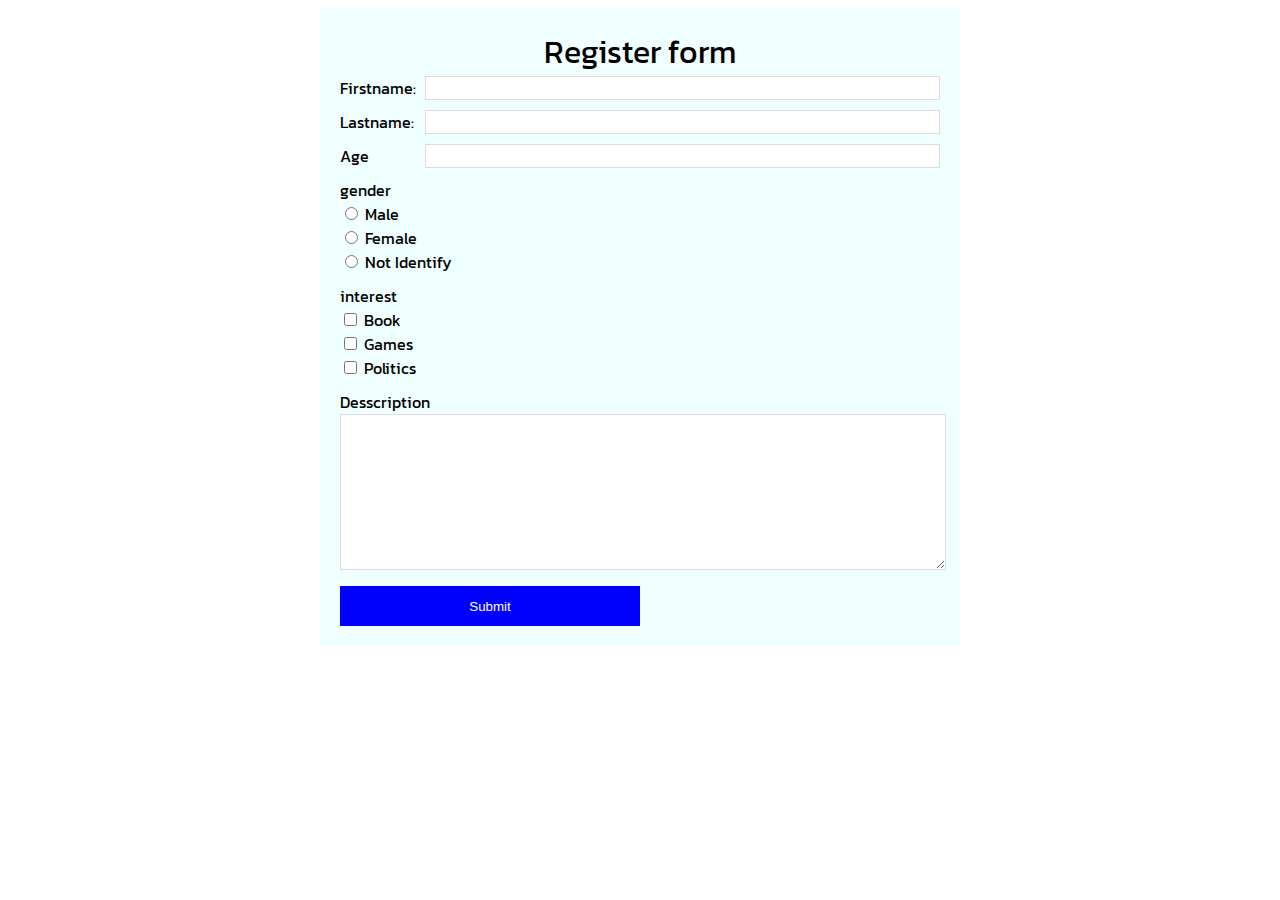
<file: index.html>
<!DOCTYPE html>
<html lang="en">
  <head>
    <meta charset="UTF-8" />
    <meta name="viewport" content="width=device-width, initial-scale=1.0" />
    <title>Learn</title>
    <link rel="stylesheet" href="./styles.css" />
  </head>
  <body>
    <div class="container">
      <div class="header">Register form</div>
      <form>
        <div class="form-field bar">
          <label for="firstname" class="header-form">Firstname: </label>
          <input class="form" type="text" name="firstname" />
        </div>
        <div class="form-field bar">
          <label for="lastname" class="header-form">Lastname: </label>
          <input class="form" type="text" name="lastname" /><br />
        </div>
        <div class="form-field bar">
          <label for="age" class="header-form">Age</label>
          <input class="form" type="number" name="age" min="0" max="100" />
        </div>
        <div class="gender form-field">
          <label for="gender">gender</label>
          <div><input type="radio" name="gender" /> Male</div>
          <div><input type="radio" name="gender" /> Female</div>
          <div><input type="radio" name="gender" /> Not Identify</div>
        </div>
        <div class="form-field">
          interest
          <div><input type="checkbox" name="interest" /> Book</div>
          <div><input type="checkbox" name="interest" /> Games</div>
          <div><input type="checkbox" name="interest" /> Politics</div>
        </div>
        <div class="form-field">
          <label for="">Desscription</label>
          <div>
            <textarea name="" id="" cols="30" rows="10"></textarea>
          </div>
        </div>
        <div class="center">
          <button class="button">Submit</button>
        </div>
      </form>
    </div>
  </body>
</html>
</file>
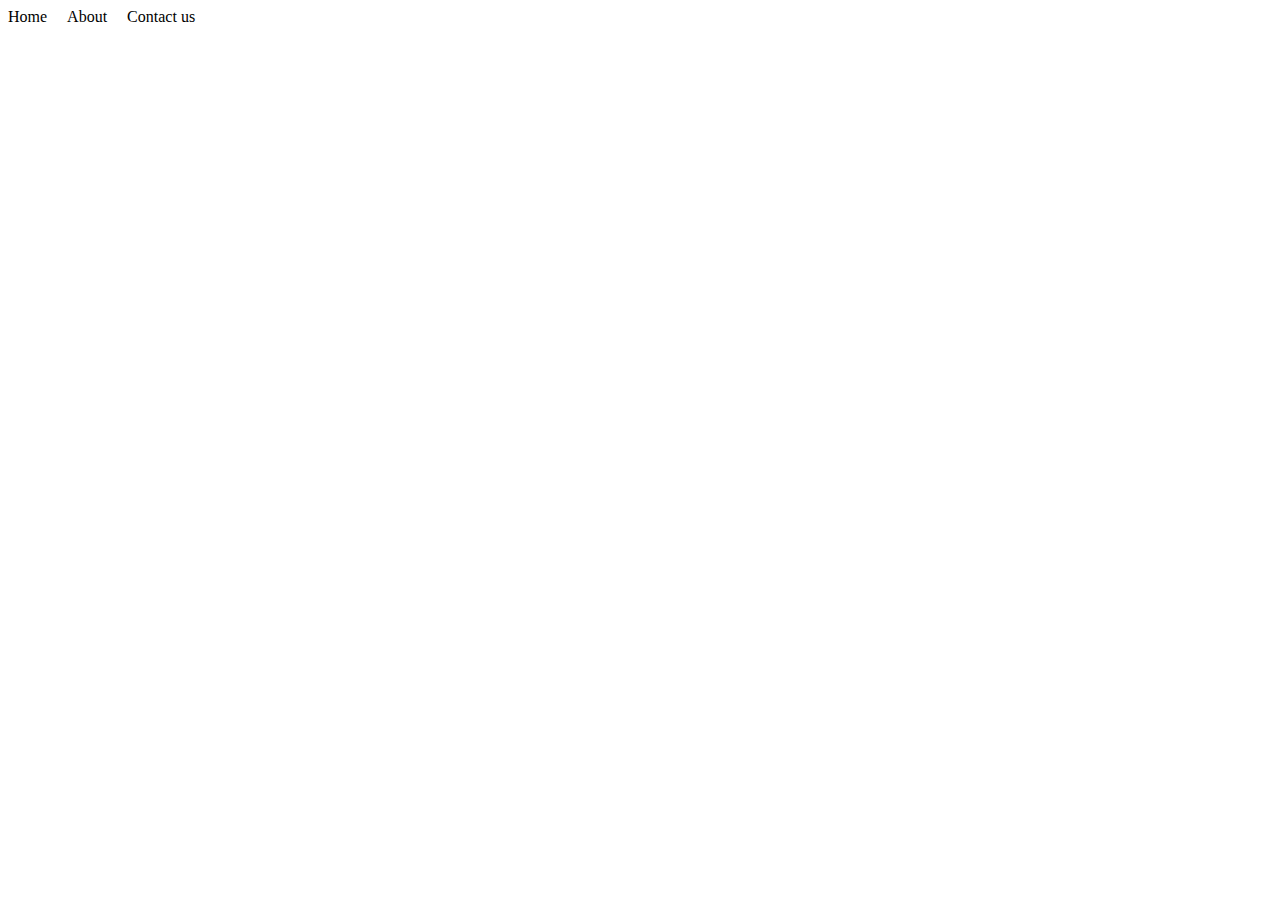
<file: css.html>
<!DOCTYPE html>
<html lang="en">
  <head>
    <meta charset="UTF-8" />
    <meta name="viewport" content="width=device-width, initial-scale=1.0" />
    <title>Document</title>
    <style>
      ul {
        list-style-type: none;
        margin: 0;
        padding: 0;
      }
      .desktop ul {
        display: flex;
      }

      .desktop ul > li {
        margin-right: 20px;
      }

      .mobile,
      .mobile-menu {
        display: none;
      }

      @media screen and (max-width: 768px) {
        .desktop {
          display: none;
        }
        .mobile-menu {
          display: block;
        }

        .mobile-menu:hover + .mobile {
          display: block;
        }
      }
    </style>
  </head>
  <body>
    <div class="desktop">
      <ul>
        <li>Home</li>
        <li>About</li>
        <li>Contact us</li>
      </ul>
    </div>
    <div class="mobile-menu">Menu</div>
    <div class="mobile">
      <ul>
        <li>Home</li>
        <li>About</li>
        <li>Contact us</li>
      </ul>
    </div>
  </body>
</html>
</file>
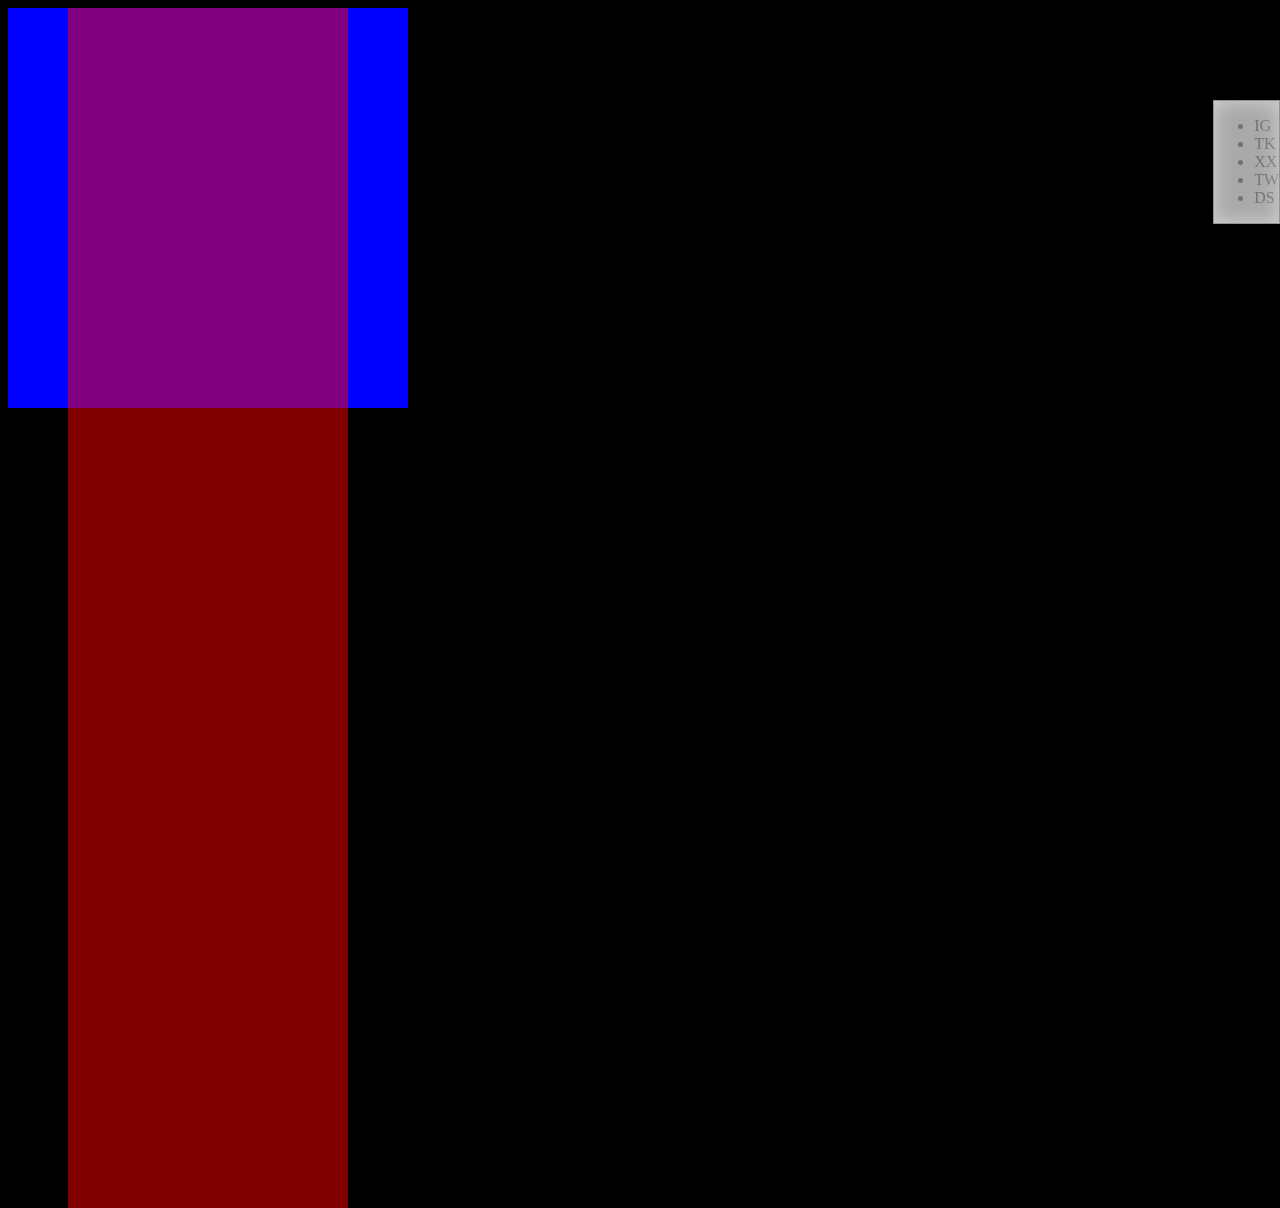
<file: test.html>
<!DOCTYPE html>
<html lang="en">
  <head>
    <meta charset="UTF-8" />
    <meta name="viewport" content="width=device-width, initial-scale=1.0" />
    <title>Document</title>
    <style>
      body {
        background-color: black;
      }
      .outer {
        width: 400px;
        height: 400px;
        background-color: blue;
      }

      .inner {
        background-color: red;
        margin: 0 auto;
        width: 70%;
        height: 300%;
        opacity: 0.5;
      }

      .social-bar {
        position: fixed;
        top: 100px;
        right: 0;
        border: 1px solid rgba(225, 225, 225, 0.3);
        background-color: rgba(225, 225, 225, 0.5);
      }
      .social-bar::before {
        content: "";
        position: absolute;
        top: 0;
        left: 0;
        right: 0;
        bottom: 0;
        background: inherit;
        box-shadow: inset 0 0 20px rgba(255, 255, 255, 0.5);
        filter: blur(
      }

      .social-list {
        padding: 0 10px;
        list-style: none;
        color: white;
        display: flex;
        flex-direction: column;
        font-weight: 600;
      }

      .social-list:hover {
        color: white;
        background: #000;
      }

      .social {
        margin: 10px 0;
        text-align: center;
        cursor: pointer;
      }

      .social:hover {
        color: rgb(52, 226, 43);
      }

      @media screen and (max-width: 768px) {
        .social-list {
          display: none;
        }
      }
    </style>
  </head>
  <body>
    <div class="social-bar">
      <ul class="social-list">
        <li class="social">IG</li>
        <li class="social">TK</li>
        <li class="social">XX</li>
        <li class="social">TW</li>
        <li class="social">DS</li>
      </ul>
    </div>
    <div class="outer">
      <div class="inner"></div>
    </div>
    <script src="./main.js"></script>
  </body>
</html>
</file>
<file: styles.css>
@font-face {
  font-family: "kanit";
  src: url("./Kanit/Kanit-Regular.ttf");
}

body {
  font-family: "kanit";
}

.container {
  width: 100%;
  margin: 0 auto;
  background-color: azure;
  padding: 20px;
  box-sizing: border-box;
  max-width: 640px;
}

.header {
  text-align: center;
  font-size: 2rem;
}

.header-form {
  display: inline-block;
  width: 100px;
}

.form-field {
  margin-bottom: 10px;
}

.form-field.bar {
  display: flex;
}

input.form,
textarea {
  border: 1px gainsboro solid;
  width: 100%;
  display: inline-block;
}

.button {
  width: 50%;
  height: 40px;
  border: 0;
  color: white;
  background-color: blue;
  margin: 0 auto;
}

@media screen and (max-width: 768px) {
  .form-field.bar {
    flex-direction: column;
  }
  .header-form {
    font-size: 24px;
  }

  .button {
    width: 100%;
  }
}
</file>
